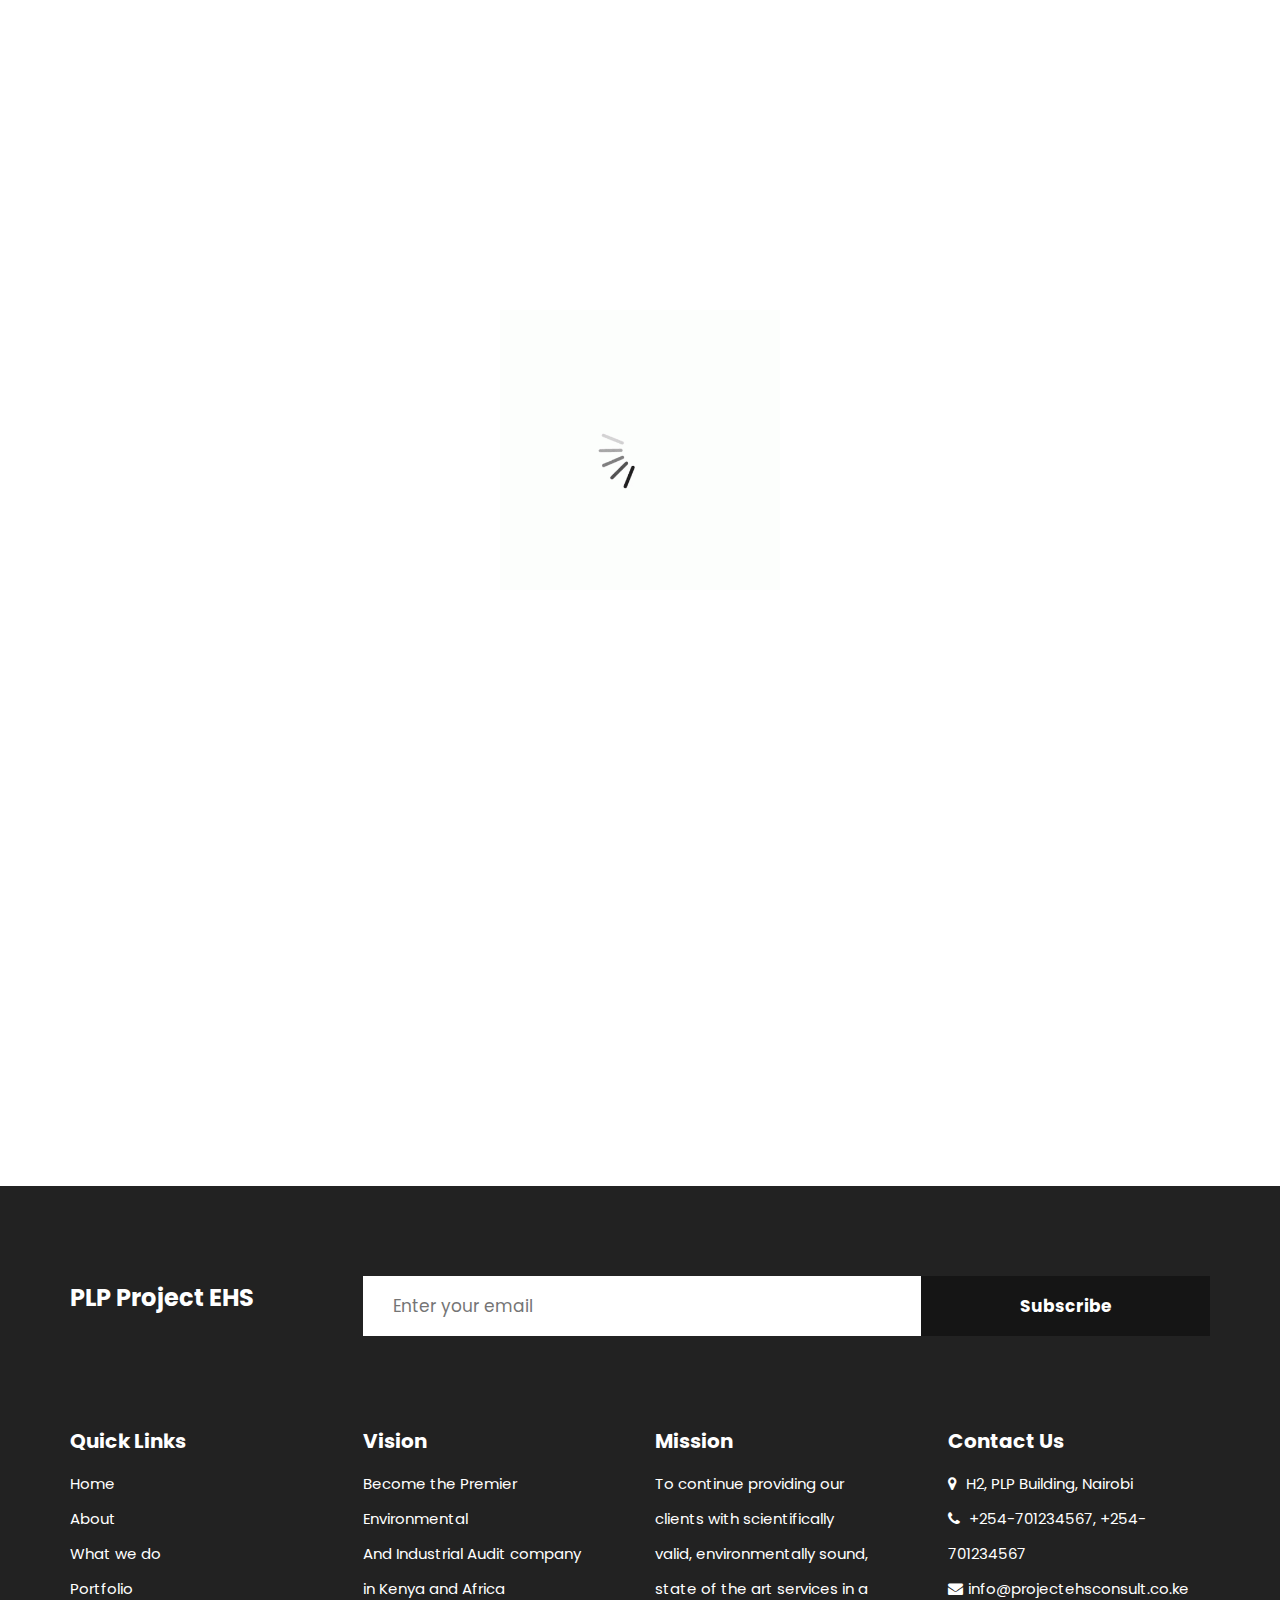
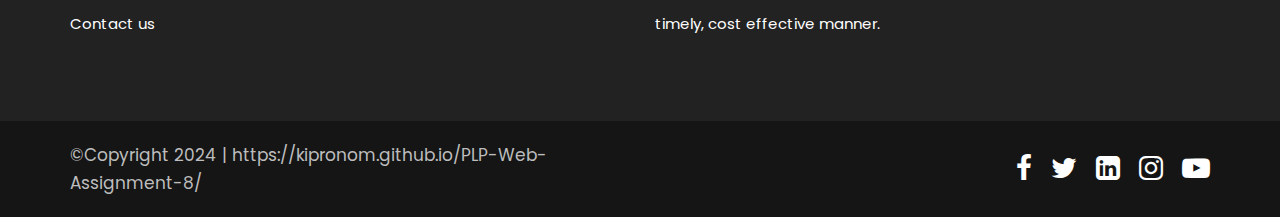
<file: about.html>
<!DOCTYPE html>
<html lang="en">
   <head>
      <!-- basic -->
      <meta charset="utf-8">
      <meta http-equiv="X-UA-Compatible" content="IE=edge">
      <!-- mobile metas -->
      <meta name="viewport" content="width=device-width, initial-scale=1">
      <meta name="viewport" content="initial-scale=1, maximum-scale=1">
      <!-- site metas -->
      <title>PLP Project EHS (Environmental, Health & Safety) | About Us</title>
      <!-- Favicon  -->
    <link rel="icon" href="images/favicon.ico">
      <meta name="keywords" content="">
      <meta name="description" content="">
      <meta name="author" content="">
      <!-- bootstrap css -->
      <link rel="stylesheet" href="css/bootstrap.min.css">
      <!-- style css -->
      <link rel="stylesheet" href="css/style.css">
      <!-- whatsapp -->
      <link rel="stylesheet" href="https://cdnjs.cloudflare.com/ajax/libs/font-awesome/6.2.1/css/all.min.css" integrity="sha512-MV7K8+y+gLIBoVD59lQIYicR65iaqukzvf/nwasF0nqhPay5w/9lJmVM2hMDcnK1OnMGCdVK+iQrJ7lzPJQd1w==" crossorigin="anonymous" referrerpolicy="no-referrer" />
      <!-- responsive-->
      <link rel="stylesheet" href="css/responsive.css">
      <!-- awesome fontfamily -->
      <link rel="stylesheet" href="https://cdnjs.cloudflare.com/ajax/libs/font-awesome/4.7.0/css/font-awesome.min.css">
      <!--[if lt IE 9]>
      <script src="https://oss.maxcdn.com/html5shiv/3.7.3/html5shiv.min.js"></script>
      <script src="https://oss.maxcdn.com/respond/1.4.2/respond.min.js"></script><![endif]-->
   </head>
   <!-- body -->
   <body class="main-layout inner_page">
      <!-- loader  -->
      <div class="loader_bg">
         <div class="loader"><img src="images/loading.gif" alt="" /></div>
      </div>
      <!-- end loader -->
      <!-- header -->
      <header>
         <div class="header">
            <div class="container-fluid">
               <div class="row d_flex">
                  <div class=" col-md-2 col-sm-3 col logo_section">
                     <div class="full">
                        <div class="center-desk">
                           <div class="logo">
                              <a href="index.html" class="logo-initials">PLP Project EHS</a>
                           </div>
                        </div>
                     </div>
                  </div>
                  <div class="col-md-8 col-sm-9">
                     <nav class="navigation navbar navbar-expand-md navbar-dark ">
                        <button class="navbar-toggler" type="button" data-toggle="collapse" data-target="#navbarsExample04" aria-controls="navbarsExample04" aria-expanded="false" aria-label="Toggle navigation">
                        <span class="navbar-toggler-icon"></span>
                        </button>
                        <div class="collapse navbar-collapse" id="navbarsExample04">
                           <ul class="navbar-nav mr-auto">
                              <li class="nav-item">
                                 <a class="nav-link" href="index.html">Home</a>
                              </li>
                              <li class="nav-item active">
                                 <a class="nav-link" href="about.html">About</a>
                              </li>
                              <li class="nav-item">
                                 <a class="nav-link" href="we_do.html">What we do</a>
                              </li>
                              <li class="nav-item">
                                 <a class="nav-link" href="portfolio.html">Portfolio </a>
                              </li>
                              <li class="nav-item">
                                 <a class="nav-link" href="contact.html">Contact Us</a>
                              </li>
                           </ul>
                        </div>
                     </nav>
                  </div>                  
               </div>
            </div>
         </div>
      </header>
      <!-- end header -->
      <!-- about -->
      <div class="about">
         <div class="container">
            <div class="row">
               <div class="col-md-12">
                  <div class="titlepage text_align_center">
                     <h2>About Company</h2>
                     <p>PLP Project EHS (Environmental, Health & Safety) is a company that offers integrated environmental and occupational 
                        Safety and health solutions in East Africa. Our team includes a team of 
                        scientists and engineers whose expertise ensures that clients receive the 
                        best possible services, across all projects we undertake. Since its inception 
                        in 2006, PLP Project EHS (Environmental, Health & Safety) has consistently provided high quality environmental services 
                        to a growing list of clients. As a leading environment audit company, the 
                        high quality of PLP Project EHS (Environmental, Health & Safety)’s work is evidenced by a steady flow of repeat business. 
                        Our clients continue to entrust IEM with increasingly complex and 
                        challenging projects. </p>
                  </div>
               </div>
            </div>
         </div>
      </div>
      <!-- end about -->
      <!-- footer -->
      <footer>
         <div class="footer">
            <div class="container">
               <div class="row">
                  <div class="col-md-3">
                     <a href="index.html" class="logo-initials">PLP Project EHS</a>
                  </div>
                  <div class="col-md-9">
                     <form class="newslatter_form">
                        <input class="ente" placeholder="Enter your email" type="text" name="Enter your email">
                        <button class="subs_btn">Subscribe</button>
                     </form>
                  </div>
                  <div class="col-md-3 col-sm-6"
                  >
                     <div class="Informa helpful">
                        <h3>Quick Links</h3>
                        <ul>
                           <li><a href="index.html">Home</a></li>
                           <li><a href="about.html">About</a></li>
                           <li><a href="we_do.html">What we do</a></li>
                           <li><a href="portfolio.html">Portfolio</a></li>
                           <li><a href="contact.html">Contact us</a></li>
                        </ul>
                     </div>
                  </div>
                  <div class="col-md-3 col-sm-6">
                     <div class="Informa">
                        <h3>Vision</h3>
                        <ul>
                           <li>Become the Premier Environmental 
                           </li>
                           <li>And Industrial Audit company 
                           </li>
                           <li>in Kenya and Africa                          
                           </li>
                        </ul>
                     </div>
                  </div>
                  <div class="col-md-3 col-sm-6">
                     <div class="Informa">
                        <h3>Mission</h3>
                        <ul>
                           <li>To continue providing our 
                           </li>
                           <li>clients with scientifically
                           </li>
                           <li>valid, environmentally sound,
                           </li>
                           <li>state of the art services in a
                           </li>
                           <li>timely, cost effective manner.
                           </li>
                        </ul>
                     </div>
                  </div>
                  <div class="col-md-3 col-sm-6">
                     <div class="Informa conta">
                        <h3>Contact Us</h3>
                        <ul>
                           <li> <a href="Javascript:void(0)" class="test"> <i class="fa fa-map-marker" aria-hidden="true"></i> H2, PLP Building, Nairobi
                              </a>
                           </li>
                           <li> <a href="Javascript:void(0)"><i class="fa fa-phone" aria-hidden="true"></i> +254-701234567, +254-701234567
                              </a>
                           </li>
                           <li> <a href="Javascript:void(0)"> <i class="fa fa-envelope" aria-hidden="true"></i>info@projectehsconsult.co.ke
                              </a>
                           </li>
                        </ul>
                     </div>
                  </div>
               </div>
            </div>
            <div class="copyright text_align_left">
               <div class="container">
                  <div class="row d_flex">
                     <div class="col-md-6">
                        <p>©Copyright 2024 | <a href="https://kipronom.github.io/PLP-Web-Assignment-8/">https://kipronom.github.io/PLP-Web-Assignment-8/</a></p>
                     </div>
                     <div class="col-md-6">
                        <ul class="social_icon text_align_center">
                           <li> <a href="Javascript:void(0)"><i class="fa fa-facebook-f"></i></a></li>
                           <li> <a href="Javascript:void(0)"><i class="fa fa-twitter"></i></a></li>
                           <li> <a href="Javascript:void(0)"><i class="fa fa-linkedin-square" aria-hidden="true"></i></a></li>
                           <li> <a href="Javascript:void(0)"><i class="fa fa-instagram" aria-hidden="true"></i></a></li>
                           <li> <a href="Javascript:void(0)"><i class="fa fa-youtube-play" aria-hidden="true"></i></a></li>
                        </ul>
                     </div>
                  </div>
               </div>
            </div>
         </div>
      </footer>
      <!-- end footer -->
      <!-- Javascript files-->
      <script src="js/jquery.min.js"></script>
      <script src="js/bootstrap.bundle.min.js"></script>
      <script src="js/jquery-3.0.0.min.js"></script>
      <script src="js/custom.js"></script>
      <a href="https:/wa.me/+254701234567"  target="_blank" class="whatsapp_float"><i
         class="fa-brands fa-whatsapp whatsapp-icon"></i></a>
   </body>
</html>
</file>
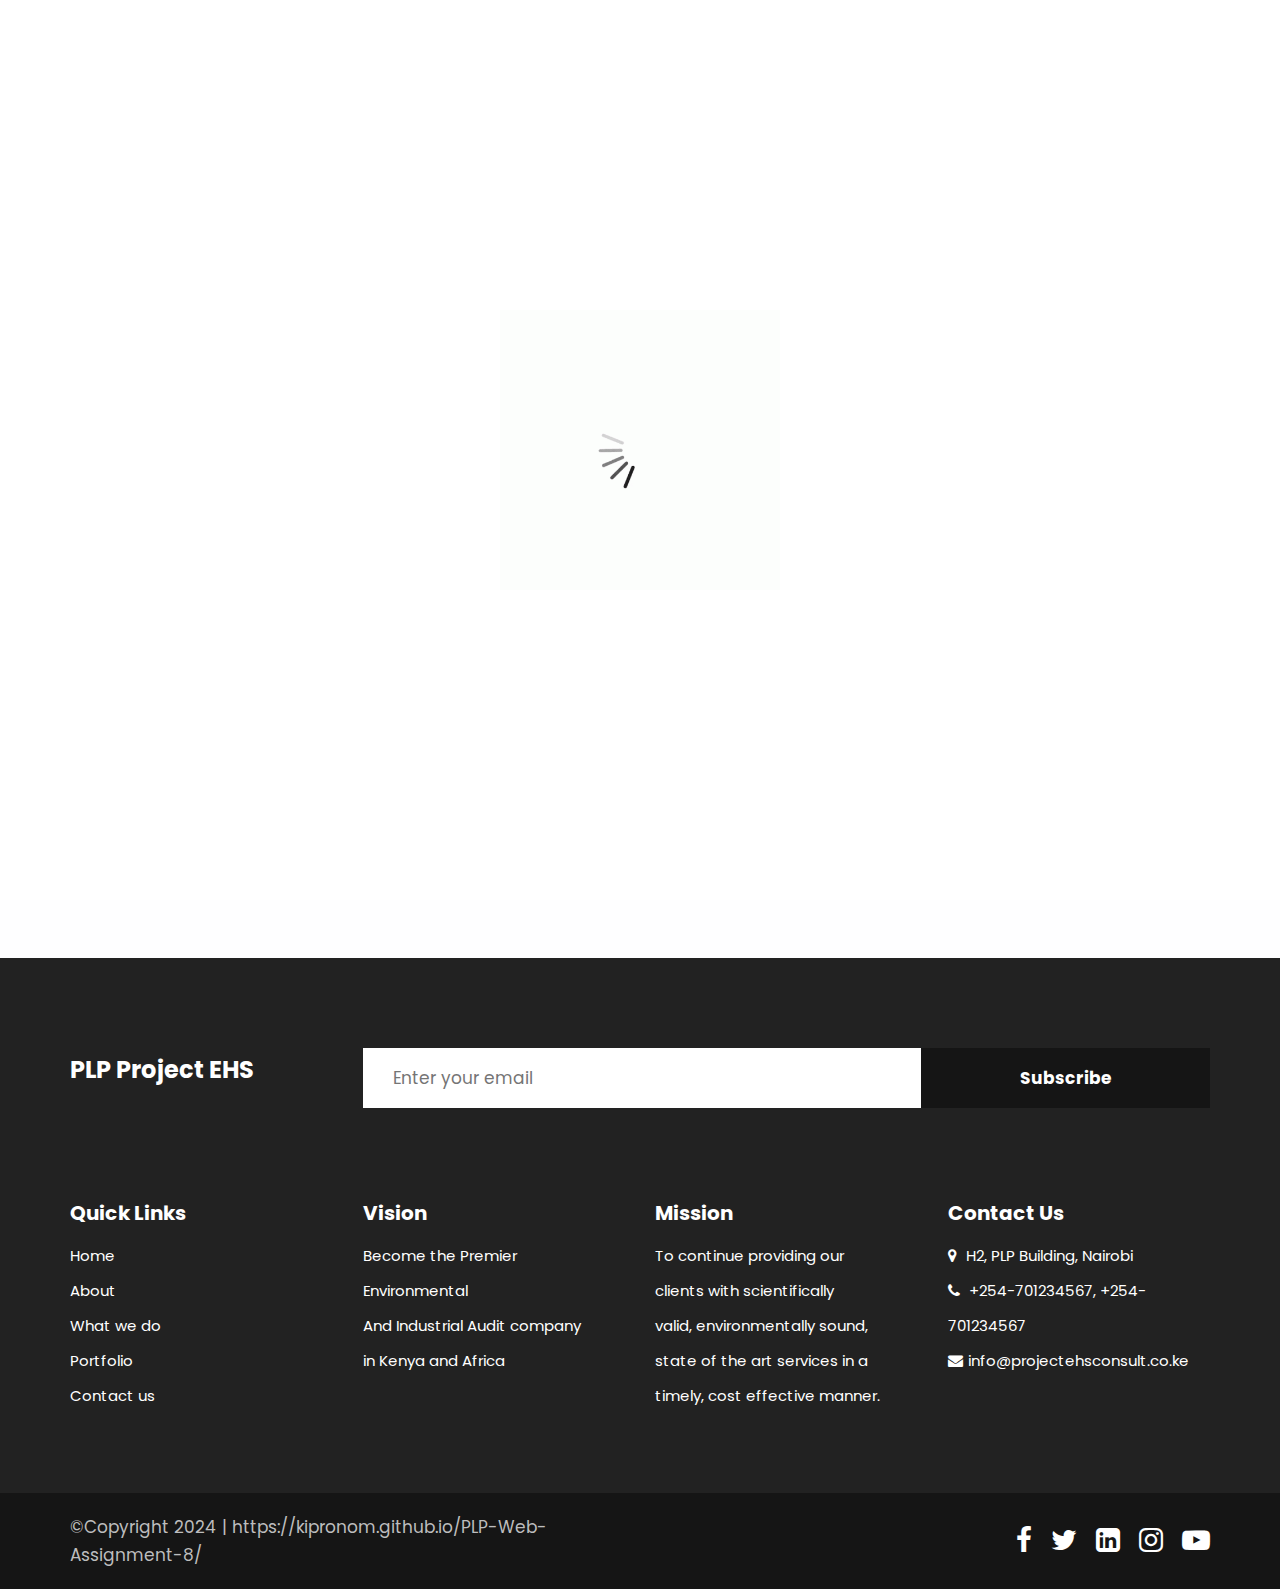
<file: contact.html>
<?php include 'mail.html'; ?>

<!DOCTYPE html>
<html lang="en">
   <head>
      <!-- basic -->
      <meta charset="utf-8">
      <meta http-equiv="X-UA-Compatible" content="IE=edge">
      <!-- mobile metas -->
      <meta name="viewport" content="width=device-width, initial-scale=1">
      <meta name="viewport" content="initial-scale=1, maximum-scale=1">
      <!-- site metas -->
      <title>PLP Project EHS (Environmental, Health & Safety) | Contact Us</title>
      <!-- Favicon  -->
    <link rel="icon" href="images/favicon.ico">
      <meta name="keywords" content="">
      <meta name="description" content="">
      <meta name="author" content="">
      <!-- bootstrap css -->
      <link rel="stylesheet" href="css/bootstrap.min.css">
      <!-- style css -->
      <link rel="stylesheet" href="css/style.css">
      <!-- whatsapp -->
      <link rel="stylesheet" href="https://cdnjs.cloudflare.com/ajax/libs/font-awesome/6.2.1/css/all.min.css" integrity="sha512-MV7K8+y+gLIBoVD59lQIYicR65iaqukzvf/nwasF0nqhPay5w/9lJmVM2hMDcnK1OnMGCdVK+iQrJ7lzPJQd1w==" crossorigin="anonymous" referrerpolicy="no-referrer" />
      <!-- responsive-->
      <link rel="stylesheet" href="css/responsive.css">
      <!-- awesome fontfamily -->
      <link rel="stylesheet" href="https://cdnjs.cloudflare.com/ajax/libs/font-awesome/4.7.0/css/font-awesome.min.css">
      <!--[if lt IE 9]>
      <script src="https://oss.maxcdn.com/html5shiv/3.7.3/html5shiv.min.js"></script>
      <script src="https://oss.maxcdn.com/respond/1.4.2/respond.min.js"></script><![endif]-->
   </head>
   <!-- body -->
   <body class="main-layout inner_page">
      <!-- loader  -->
      <div class="loader_bg">
         <div class="loader"><img src="images/loading.gif" alt="" /></div>
      </div>
      <!-- end loader -->
      <!-- header -->
      <header>
         <div class="header">
            <div class="container-fluid">
               <div class="row d_flex">
                  <div class=" col-md-2 col-sm-3 col logo_section">
                     <div class="full">
                        <div class="center-desk">
                           <div class="logo">
                              <a href="index.html" class="logo-initials">PLP Project EHS</a>
                           </div>
                        </div>
                     </div>
                  </div>
                  <div class="col-md-8 col-sm-9">
                     <nav class="navigation navbar navbar-expand-md navbar-dark ">
                        <button class="navbar-toggler" type="button" data-toggle="collapse" data-target="#navbarsExample04" aria-controls="navbarsExample04" aria-expanded="false" aria-label="Toggle navigation">
                        <span class="navbar-toggler-icon"></span>
                        </button>
                        <div class="collapse navbar-collapse" id="navbarsExample04">
                           <ul class="navbar-nav mr-auto">
                              <li class="nav-item">
                                 <a class="nav-link" href="index.html">Home</a>
                              </li>
                              <li class="nav-item">
                                 <a class="nav-link" href="about.html">About</a>
                              </li>
                              <li class="nav-item">
                                 <a class="nav-link" href="we_do.html">What we do</a>
                              </li>
                              <li class="nav-item">
                                 <a class="nav-link" href="portfolio.html">Portfolio </a>
                              </li>
                              <li class="nav-item active">
                                 <a class="nav-link" href="contact.html">Contact Us</a>
                              </li>
                           </ul>
                        </div>
                     </nav>
                  </div>                  
               </div>
            </div>
         </div>
      </header>
      <!-- end header -->
      <!-- contact -->
      <div class="contact">
         <div class="container">
            <div class="row ">
               <div class="col-md-8 offset-md-2">
                  <div class="titlepage text_align_left">
                     <h2>Get In Touch</h2>
                  </div>
                  <form id="request" class="main_form" method="post" onsubmit="SubmitEmailMessageFunc(event)">
                     <div class="row">
                        <div class="col-md-12">
                           <input class="contactus" placeholder="Name" type="type" name="name" id="name"> 
                        </div>
                        <div class="col-md-12">
                           <input class="contactus" placeholder="Phone Number" type="type" name="phone" id="phone">                          
                        </div>
                        <div class="col-md-12">
                           <input class="contactus" placeholder="Email" type="type" name="email" id="email">                          
                        </div>
                        <div class="col-md-12">
                           <textarea class="textarea" placeholder="Message" type="type" name="message" id="message"></textarea>
                        </div>
                        <div class="col-md-12">
                           <button type="submit" name="submit" class="send_btn">Send Now</button>
                        </div>
                     </div>
                  </form>
               </div>
            </div>
         </div>
      </div>
      <!-- contact -->
      <!-- footer -->
      <footer>
         <div class="footer">
            <div class="container">
               <div class="row">
                  <div class="col-md-3">
                     <a href="index.html" class="logo-initials">PLP Project EHS</a>
                  </div>
                  <div class="col-md-9">
                     <form class="newslatter_form">
                        <input class="ente" placeholder="Enter your email" type="text" name="Enter your email">
                        <button class="subs_btn">Subscribe</button>
                     </form>
                  </div>
                  <div class="col-md-3 col-sm-6"
                  >
                     <div class="Informa helpful">
                        <h3>Quick Links</h3>
                        <ul>
                           <li><a href="index.html">Home</a></li>
                           <li><a href="about.html">About</a></li>
                           <li><a href="we_do.html">What we do</a></li>
                           <li><a href="portfolio.html">Portfolio</a></li>
                           <li><a href="contact.html">Contact us</a></li>
                        </ul>
                     </div>
                  </div>
                  <div class="col-md-3 col-sm-6">
                     <div class="Informa">
                        <h3>Vision</h3>
                        <ul>
                           <li>Become the Premier Environmental 
                           </li>
                           <li>And Industrial Audit company 
                           </li>
                           <li>in Kenya and Africa                          
                           </li>
                        </ul>
                     </div>
                  </div>
                  <div class="col-md-3 col-sm-6">
                     <div class="Informa">
                        <h3>Mission</h3>
                        <ul>
                           <li>To continue providing our 
                           </li>
                           <li>clients with scientifically
                           </li>
                           <li>valid, environmentally sound,
                           </li>
                           <li>state of the art services in a
                           </li>
                           <li>timely, cost effective manner.
                           </li>
                        </ul>
                     </div>
                  </div>
                  <div class="col-md-3 col-sm-6">
                     <div class="Informa conta">
                        <h3>Contact Us</h3>
                        <ul>
                           <li> <a href="Javascript:void(0)" class="test"> <i class="fa fa-map-marker" aria-hidden="true"></i> H2, PLP Building, Nairobi
                              </a>
                           </li>
                           <li> <a href="Javascript:void(0)"><i class="fa fa-phone" aria-hidden="true"></i> +254-701234567, +254-701234567
                              </a>
                           </li>
                           <li> <a href="Javascript:void(0)"> <i class="fa fa-envelope" aria-hidden="true"></i>info@projectehsconsult.co.ke
                              </a>
                           </li>
                        </ul>
                     </div>
                  </div>
               </div>
            </div>
            <div class="copyright text_align_left">
               <div class="container">
                  <div class="row d_flex">
                     <div class="col-md-6">
                        <p>©Copyright 2024 | <a href="https://kipronom.github.io/PLP-Web-Assignment-8/">https://kipronom.github.io/PLP-Web-Assignment-8/</a></p>
                     </div>
                     <div class="col-md-6">
                        <ul class="social_icon text_align_center">
                           <li> <a href="Javascript:void(0)"><i class="fa fa-facebook-f"></i></a></li>
                           <li> <a href="Javascript:void(0)"><i class="fa fa-twitter"></i></a></li>
                           <li> <a href="Javascript:void(0)"><i class="fa fa-linkedin-square" aria-hidden="true"></i></a></li>
                           <li> <a href="Javascript:void(0)"><i class="fa fa-instagram" aria-hidden="true"></i></a></li>
                           <li> <a href="Javascript:void(0)"><i class="fa fa-youtube-play" aria-hidden="true"></i></a></li>
                        </ul>
                     </div>
                  </div>
               </div>
            </div>
         </div>
      </footer>
      <!-- end footer -->
      <!-- Javascript files-->
      <script src="js/jquery.min.js"></script>
      <script src="js/bootstrap.bundle.min.js"></script>
      <script src="js/jquery-3.0.0.min.js"></script>
      <script src="js/custom.js"></script>
      
    <!-- Form validation and submission -->
    <script>
        async function SubmitEmailMessageFunc(event) {
  event.preventDefault();

  let name = document.getElementById('name').value;
  let phone = document.getElementById('phone').value;
  let email = document.getElementById('email').value;
  let message = document.getElementById('message').value;

  // Validate fields
  if (name.trim() === '' || phone.trim() === '' || email.trim() === '' || message.trim() === '') {
    alert('Please fill in all required fields.');
    return;
  }

  let data = {
    name: name,
    phone: phone,    
    email: email,
    message: message,
    submit: true
  };

  try {
    let response = await fetch("mail.html", {
      method: "POST",
      headers: {
        "Content-Type": "application/json"
      },
      body: JSON.stringify(data)
    });

    if (response.ok) {
      let respText = await response.text();
      alert(respText);
      event.target.reset();
    } else {
      throw new Error("Request failed with status: " + response.status);
    }
  } catch (error) {
    console.error(error);
    alert("This to be configured to work with php mailer");
  }
}

</script>
      <a href="https:/wa.me/+254701234567"  target="_blank" class="whatsapp_float"><i
         class="fa-brands fa-whatsapp whatsapp-icon"></i></a>
   </body>
</html>
</file>
<file: css/style.css>
/*--------------------------------------------------------------------- 
File Name: style.css 
---------------------------------------------------------------------*/


/*--------------------------------------------------------------------- 
import Fonts 
---------------------------------------------------------------------*/

@import url('https://fonts.googleapis.com/css?family=Rajdhani:300,400,500,600,700');
@import url('https://fonts.googleapis.com/css?family=Poppins:100,100i,200,200i,300,300i,400,400i,500,500i,600,600i,700,700i,800,800i,900,900i');
@import url('https://fonts.googleapis.com/css?family=Raleway:100,100i,200,200i,300,300i,400,400i,500,500i,600,600i,700,700i,800,800i,900,900i');
@import url('https://fonts.googleapis.com/css?family=Open+Sans:400,600,600i,700,700i,800,800i&display=swap');

/*--------------------------------------------------------------------- import Files ---------------------------------------------------------------------*/

@import url(font-awesome.min.css);
@import url(owl.carousel.min.css);

/*--------------------------------------------------------------------- 
basic 
---------------------------------------------------------------------*/

body {
     color: #666666;
     font-size: 14px;
     font-family: 'Poppins', sans-serif;
     line-height: 1.80857;
     font-weight: normal;
}

a {
     color: #1f1f1f;
     text-decoration: none !important;
     outline: none !important;
     -webkit-transition: all .3s ease-in-out;
     -moz-transition: all .3s ease-in-out;
     -ms-transition: all .3s ease-in-out;
     -o-transition: all .3s ease-in-out;
     transition: all .3s ease-in-out;
}

h1,
h2,
h3,
h4,
h5,
h6 {
     letter-spacing: 0;
     font-weight: normal;
     position: relative;
     padding: 0;
     font-weight: normal;
     line-height: normal;
     color: #111111;
     margin: 0
}

h1 {
     font-size: 24px
}

h2 {
     font-size: 22px
}

h3 {
     font-size: 18px
}

h4 {
     font-size: 16px
}

h5 {
     font-size: 14px
}

h6 {
     font-size: 13px
}

*,
*::after,
*::before {
     -webkit-box-sizing: border-box;
     -moz-box-sizing: border-box;
     box-sizing: border-box;
}

h1 a,
h2 a,
h3 a,
h4 a,
h5 a,
h6 a {
     color: #212121;
     text-decoration: none!important;
     opacity: 1
}

button:focus {
     outline: none;
}

ul,
li,
ol {
     margin: 0px;
     padding: 0px;
     list-style: none;
}

p {
     margin: 0px;
     padding: 0;
     font-weight: 400;
     font-size: 17px;
     line-height: 28px;
}

a {
     color: #222222;
     text-decoration: none;
     outline: none !important;
}

a,
.btn {
     text-decoration: none !important;
     outline: none !important;
     -webkit-transition: all .3s ease-in-out;
     -moz-transition: all .3s ease-in-out;
     -ms-transition: all .3s ease-in-out;
     -o-transition: all .3s ease-in-out;
     transition: all .3s ease-in-out;
}

img {
     max-width: 100%;
     height: auto;
}


 :focus {
     outline: 0;
}
.logo-initials {
    color: rgb(255, 255, 255);
    font-size: 24px;
    font-weight: bold;
    font-family: 'Poppins', sans-serif;
    transform: skew(-5deg);
}
.btn-custom {
     margin-top: 20px;
     background-color: transparent !important;
     border: 2px solid #ddd;
     padding: 12px 40px;
     font-size: 16px;
}

.lead {
     font-size: 18px;
     line-height: 30px;
     color: #767676;
     margin: 0;
     padding: 0;
}

.form-control:focus {
     border-color: #ffffff !important;
     box-shadow: 0 0 0 .2rem rgba(255, 255, 255, .25);
}

.navbar-form input {
     border: none !important;
}

.badge {
     font-weight: 500;
}

blockquote {
     margin: 20px 0 20px;
     padding: 30px;
}

button {
     border: 0;
     margin: 0;
     padding: 0;
     cursor: pointer;
}

.full {
     width: 100%;
     float: left;
     margin: 0;
     padding: 0;
}

.titlepage {
     padding-bottom: 60px;
}

.titlepage::before {
     content: "";
     position: absolute;
     border: #fff solid 5px;
     border-width: 5px;
     width: 80px;
     z-index: 999;
     margin: 0 auto;
     left: 0;
     right: 0;
     top: 55px;
}

.titlepage h2 {
     font-size: 45px;
     font-weight: bold;
     line-height: 50px;
     color: #323232;
}

.read_more {
     display: inline-block;
     background: #6dcff6;
     color: #fff;
     max-width: 215px;
     height: 61px;
     line-height: 61px;
     width: 100%;
     font-size: 17px;
     text-align: center;
     font-weight: 500;
     transition: ease-in all 0.5s;
}

.read_more:hover {
     background: #0e0b01;
     color: #fff;
     transition: ease-in all 0.5s;
}

.img_responsive {
     max-width: 100%;
}

.text_align_center {
     text-align: center;
}

.text_align_left {
     text-align: left;
}

.text_align_right {
     text-align: right;
}

.d_flex {
     display: flex;
     align-items: center;
     flex-wrap: wrap;
}

.container {
     max-width: 1170px;
}


/*---------------------------- 
loader  
----------------------------*/

.loader_bg {
     position: fixed;
     z-index: 9999999;
     background: #fff;
     width: 100%;
     height: 100%;
}

.loader {
     height: 100%;
     width: 100%;
     position: absolute;
     left: 0;
     top: 0;
     display: flex;
     justify-content: center;
     align-items: center;
}

.loader img {
     width: 280px;
}


/*--------------------------------------------------------------------- 
header 
---------------------------------------------------------------------*/

.header {
     width: 100%;
     background: rgba(39, 43, 44, 0.87);
     height: 106px;
     padding: 37px 30px;
     position: absolute;
     z-index: 999;
     box-shadow: 3px 0 13px rgba(30, 30, 30, 0.90);
     
}


/*--------------------------------------------------------------------- 
menu section
---------------------------------------------------------------------*/

.navigation.navbar {
     float: right;
     padding: 0;
}

.navigation.navbar-dark .navbar-nav .nav-link {
     padding: 0px 30px;
     color: #fff;
     font-size: 17px;
     line-height: 20px;
     font-weight: 400;
}

.navigation.navbar-dark .navbar-nav .nav-link:focus,
.navigation.navbar-dark .navbar-nav .nav-link:hover {
     color: #fff;
}

.navigation.navbar-dark .navbar-nav .active>.nav-link,
.navigation.navbar-dark .navbar-nav .nav-link.active,
.navigation.navbar-dark .navbar-nav .nav-link.show,
.navigation.navbar-dark .navbar-nav .show>.nav-link {
     color: #fff;
}

.di_no {
     display: none;
}

ul.email {
     padding-top: 1px;
     display: flex;
     align-items: center;
     justify-content: flex-end;
     flex-wrap: wrap;
}

ul.email li {
     padding: 0px 35px;
}

ul.email li:nth-child(2) {
     padding-right: 0;
}

ul.email li a {
     font-size: 17px;
     color: #fff;
}

ul.email li i {
     color: #fff;
     font-size: 19px;
}


/** banner_main **/

#top_section {
     background-image: url('https://media.istockphoto.com/id/1389083255/photo/carbon-nautral-esg-concepts-green-leaf-inside-a-computer-circuit-board-growth-environmental.jpg?s=612x612&w=0&k=20&c=xbblxnIwNEtN6BEGCAwZWjHD62va8jqbF9ARw9Qouww=');
     background-size: cover;
     background-repeat: no-repeat;
     padding-top: 120px;
     position: relative;
     height: 100vh;
     background-position: center;
}
#myCarousel a.carousel-control-next,
#myCarousel a.carousel-control-prev {
     display: none;
}


.relative {
     position: inherit;
     bottom: 0;
     padding: 0;
}

.bluid {
     margin-top: 30px;
     font-family: 'Open Sans', sans-serif;
     text-align: left;
     
}

.banner_main .bluid h1 {
     color: #fff;
     font-size: 40px;
     line-height: 90px;
     font-weight: bold;
     padding-bottom: 10px;
}

.banner_main .bluid p {
     color: #fff;
     line-height: 25px;
     font-weight: 500;
     padding-bottom: 50px;
     font-size: 17px;
}

/** we_do **/

.we_do {
     background: #fff;
     padding: 90px 0 190px 0;
}

.we_do .titlepage::before {
     border: #2e2f34 solid 5px;
}

.we1_do {
     position: inherit;
     padding: 0;
}

#bo_ho:hover {
     border: #292a2c solid 1px;
     transition: ease-in all 0.5s;
}

.we_box {
     border: #e6e7e8 solid 1px;
     transition: ease-in all 0.5s;
     padding: 40px;
     margin-bottom: 26px;
}

.we_box h3 {
     color: #292929;
     font-size: 22px;
     font-weight: bold;
     line-height: 25px;
     text-transform: uppercase;
     padding-top: 25px;
}

.we_box h3 img {
     float: right;
}

.we_box p {
     color: #292929;
     padding-top: 25px;
     display: block;
     padding-bottom: 40px;
}

.we_box .read_more {
     max-width: 131px;
     height: 41px;
     line-height: 41px;
     margin: 0 auto;
     display: block;
     margin-right: 0;
     background: #464646;
}

#we1 .carousel-indicators {
     display: none;
}

#we1 a.carousel-control-next,
#we1 a.carousel-control-prev {
     background: #ffffff;
     width: 67px;
     height: 59px;
     top: 109%;
     opacity: 1;
     font-size: 33px;
     color: #000000;
     box-shadow: 3px 0 36px rgba(30, 30, 30, 0.2);
}

#we1 a.carousel-control-prev {
     left: 43%;
}

#we1 a.carousel-control-next {
     right: 43%;
}

#we1 a.carousel-control-next:focus,
#we1 a.carousel-control-next:hover,
#we1 a.carousel-control-prev:focus,
#we1 a.carousel-control-prev:hover {
     background: #464646;
     color: #fff;
     opacity: 1;
}


/** end we_do **/


/** about **/

.about {
     background: url('https://plus.unsplash.com/premium_photo-1682144432624-937392e7eb86?w=500&auto=format&fit=crop&q=60&ixlib=rb-4.1.0&ixid=M3wxMjA3fDB8MHxzZWFyY2h8Njd8fGVudmlyb25tZW50JTIwcmVndWxhdGlvbiUyMGNvbXBhbnl8ZW58MHx8MHx8fDA%3D');
     background-position: center;
     background-repeat: no-repeat;
     background-size: cover;
     height: 100vh;
     padding: 90px 0;
}

.about .titlepage::before {
     border: #fff solid 5px;
}

.about .titlepage {
     padding-bottom: 0;
     margin-bottom: 0px;
}

.about .titlepage h2 {
     color: #fff;
}

.about .titlepage p {
     line-height: 28px;
     padding-top: 20px;
     color: #fff;
     font-size: 17px;
}


/** end about **/


/** portfolio **/

.portfolio {
     padding-top: 90px;
     padding-bottom: 90px;
     background: #fff;
}

.portfolio .titlepage::before {
     right: inherit;
     border: #2e2f34 solid 5px;
     left: 15px;
}

.portfolio_main {
     margin-bottom: 30px;
     transition: ease-in all 0.5s;
}

.portfolio_main figure {
     margin: 0;
     position: relative;
     overflow: hidden;
}

#ho_nf:hover {
     box-shadow: 3px 0 20px rgba(30, 30, 30, 0.31);
     transition: ease-in all 0.5s;
}

#ho_nf:hover .portfolio_text {
     height: 240px;
     transition: ease-in all 0.5s;
     padding: 40px 40px;
}

#ho_nf:hover .li_icon {
     margin-top: -65px;
     transition: ease-in all 0.7s;
}

.portfolio_text {
     cursor: pointer;
     position: absolute;
     transition: ease-in all 0.5s;
     bottom: 0;
     height: 0;
     background: #fff;
     overflow: initial;
}

.li_icon {
     display: flex;
     transition: ease-in all 0.7s;
     z-index: 99999999999999999999999;
     position: absolute;
}

.li_icon a {
     background: #fff;
     width: 60px;
     height: 60px;
     border-radius: 50px;
     display: flex;
     align-items: center;
     justify-content: center;
     color: #3a404e;
     box-shadow: 3px 0 9px rgba(30, 30, 30, 0.09);
}

.li_icon a:hover {
     background: #0f1012;
     color: #fff;
}

.portfolio_text h3 {
     color: #0c0c0d;
     font-size: 24px;
     line-height: 30px;
     font-weight: bold;
     padding-bottom: 15px;
}

.portfolio_text p {
     color: #031330;
     font-size: 15px;
     line-height: 30px;
     padding-bottom: 15px;
}

.portfolio .read_more {
     margin: 0 auto;
     display: block;
     background: #252525;
     margin-top: 30px;
}

.portfolio .read_more:hover {
     background: #464646c7;
}


/* end portfolio */


/* choose */

.chose {
     padding: 90px 0 60px 0;
     background: #323232;
}

.chose .titlepage::before {
     right: inherit;
     left: 15px;
}

.chose .titlepage h2 {
     color: #fff;
}

.chose.chose .titlepage p {
     color: #fff;
     padding-top: 15px;
}

.chose_box {
     margin-bottom: 25px;
}

.chose_box h3 {
     padding-top: 15px;
     color: #fff;
     font-weight: bold;
     font-size: 25px;
     line-height: 30px;
}

.chose_box strong {
     display: block;
     color: #fff;
     font-weight: bold;
     font-size: 45px;
     line-height: 50px;
     padding-bottom: 20px;
}

.chose_box .read_more {
     background: #fff;
     color: #323232;
     max-width: 170px;
     line-height: 45px;
     height: 45px;
}

.chose_box .read_more:hover {
     background: #0e0b01;
     color: #fff;
}


/** end chose **/


/** Clients**/
.clients .titlepage::before {
     border: #2e2f34 solid 5px;
}
.clients {
padding: 60px 0 35px 0;
}

.clients .container{
     max-width: 1000px;
}

.container .clients-box {
     display: flex;
     flex-direction: row;
     justify-content: space-between;
    
 }
 .container .clients-box .dream {
     display: flex;
     flex-direction: column;
     width: 32.5%;
 
 }
 .container .clients-box .dream img{
     width: 100%;
     padding-bottom: 15px;
     border-radius: 5px;
 
 }
  
 @media only screen and (max-width: 769px){
     .container .clients-box {
         flex-direction: row;
               
     }
     .container .clients-box .dream {
          width: 100%;
     
     }
 
 }
/** end Clients **/

/** contact section **/

.contact {
     background: #fefeff;
     padding: 90px 0;
}

.contact .titlepage::before {
     right: inherit;
     border: #2e2f34 solid 5px;
     left: 15px;
}

.main_form .contactus {
     border: #d2d2d3 solid 1px;
     padding: 0 15px;
     margin-bottom: 25px;
     width: 100%;
     height: 71px;
     background: #fff;
     color: #888888;
     font-size: 16px;
     font-weight: normal;
}

.main_form .textarea {
     border: #d2d2d3 solid 1px;
     margin-bottom: 25px;
     width: 100%;
     background: #fff;
     color: #888888;
     font-size: 18px;
     font-weight: normal;
     padding: 57px 15px 0 15px;
     border-radius: 0;
     height: 150px;
}

.main_form .send_btn {
     font-size: 17px;
     transition: ease-in all 0.5s;
     background-color: #323232;
     text-transform: uppercase;
     color: #fff;
     padding: 25px 0px;
     max-width: 200px;
     width: 100%;
     display: block;
     margin-top: 10px !important;
     font-weight: bold;
}

.main_form .send_btn:hover {
     background-color: #464646c7;
     transition: ease-in all 0.5s;
     color: #fff;
}

#request *::placeholder {
     color: #888888;
     opacity: 1;
}


/** end contact section **/


/** testimonial **/

.posi_in {
     position: inherit;
     padding: 0;
}

.clientsl_text {
     margin-top: 90px;
     box-shadow: 0px 0 11px rgba(30, 30, 30, 0.07);
     padding: 40px;
     margin-bottom: 26px;
}

.clientsl_text i img {
     margin-top: -89px;
     display: block;
     margin-right: 20px;
     float: left;
}

.clientsl_text h3 {
     margin-top: -11px;
     color: #000b0a;
     font-size: 23px;
     font-weight: bold;
     line-height: 20px;
     text-align: left;
}

.clientsl_text h3 img {
     float: right;
}

.clientsl_text p {
     color: #757575;
     padding-top: 62px;
     display: block;
}

#clientsl .carousel-indicators {
     display: none;
}

#clientsl a.carousel-control-next,
#clientsl a.carousel-control-prev {
     background: #ffffff;
     width: 67px;
     height: 59px;
     top: 105%;
     opacity: 1;
     font-size: 33px;
     color: #000000;
     box-shadow: 3px 0 36px rgba(30, 30, 30, 0.2);
}

#clientsl a.carousel-control-prev {
     left: 37%;
}

#clientsl a.carousel-control-next {
     right: 37%;
}

#clientsl a.carousel-control-next:focus,
#clientsl a.carousel-control-next:hover,
#clientsl a.carousel-control-prev:focus,
#clientsl a.carousel-control-prev:hover {
     background: #252525;
     color: #fff;
     opacity: 1;
}


/** end testimonial **/

/** partners**/
.partners .titlepage::before {
     border: #2e2f34 solid 5px;
}
.partners {
padding: 60px 0 35px 0;
}
.partners .container{
     max-width: 1000px;
     
}
.partners .containerr{
     max-width: 1500px;
     padding: 10px;
     
}
/** end partners **/

/** footer **/

.footer {
     background: #222222;
     padding-top: 90px
}

.newslatter_form {
     display: flex;
     align-items: center;
     margin-bottom: 70px;
}

.ente {
     color: #000;
     border: inherit;
     padding: 0 30px;
     height: 60px;
     width: 100%;
     font-size: 17px;
}

.subs_btn {
     max-width: 289px;
     display: inline-block;
     background: #151515;
     height: 60px;
     width: 100%;
     color: #fff;
     font-size: 17px;
     font-weight: bold;
     transition: ease-in all 0.5s;
}

.subs_btn:hover {
     background: #fff;
     color: #151515;
     transition: ease-in all 0.5s;
}

.Informa h3 {
     color: #ffffff;
     font-size: 20px;
     font-weight: bold;
     line-height: 20px;
     margin-bottom: 15px;
     margin-top: 25px;
     
}

.Informa li {
     font-size: 15px;
     line-height: 35px;
     color: #ffffff;
}

.Informa li a:hover {
     color: #bdbdbe;
}

.helpful ul li a {
     color: #fff;
     font-size: 15px;
     line-height: 30px;
}

.helpful ul li a:hover {
     color: #bdbdbe;
}

ul.social_icon {
     float: right;
}

ul.social_icon li {
     display: inline-block;
     padding-right: 15px;
}

ul.social_icon li:last-child {
     padding-right: 0;
}

ul.social_icon li a {
     color: #fff;
     display: inline-block;
     text-align: center;
     line-height: 33px;
     font-size: 28px;
     font-weight: bold;
}

ul.social_icon li a:hover {
     color: #bdbdbe;
     transform: rotate(360deg);
     transition: ease-in all 0.7s;
}

.conta ul li a {
     color: #ffffff;
}

.conta ul li a i {
     padding-right: 5px;
}

.copyright {
     background: #151515;
     margin-top: 80px;
     padding: 20px 0px;
}

.copyright p {
     color: #bdbdbe;
     font-weight: 400;
}

.copyright a {
     color: #bdbdbe;
}

.copyright a:hover {
     color: #fff;
}

.whatsapp_float {
     position: fixed;
     width: 60px;
     height: 60px;
     bottom: 40px;
     right: 40px;
     background-color: #25d366;
     color: #fff;
     border-radius: 50px;
     text-align: center;
     font-size: 30px;
     box-shadow: 2px 2px 3px #999;
     z-index: 100;
   }
   .whatsapp-icon {
     margin-top: 16px;
   }
  
   /* for mobile */
   @media screen and (max-width: 767px){
     .whatsapp-icon {
       margin-top: 10px;
     }
     .whatsapp_float {
       width: 40px;
       height: 40px;
       bottom: 20px;
       right: 10px;
       font-size: 22px;
     }
   }
   
/** end footer **/


/*- - ener page css--*/

.inner_page .header {
     box-shadow: 0 -3px 20px 0px #717171;
     position: inherit;
   
}

.inner_page .about {
     margin: 90px 0;
}

/*-- read more--*/

.post-details-title-area {
     position: relative;
     z-index: 1;
     height: 500px;
     padding: 35px 4%;
     background-color: #f0f4f8;
     margin: 0 20px 20px; }
     @media only screen and (max-width: 767px) {
       .post-details-title-area {
         height: 300px; } }
     .post-details-title-area .post-content .post-title {
       display: block;
       color: #ffffff;
       font-size: 72px;
       line-height: 1.1;
       margin-bottom: 15px;
       font-weight: 700; }
       @media only screen and (min-width: 992px) and (max-width: 1199px) {
         .post-details-title-area .post-content .post-title {
           font-size: 48px; } }
       @media only screen and (min-width: 768px) and (max-width: 991px) {
         .post-details-title-area .post-content .post-title {
           font-size: 42px; } }
       @media only screen and (max-width: 767px) {
         .post-details-title-area .post-content .post-title {
           font-size: 24px; } }
     .post-details-title-area .post-content p {
       color: #ffffff;
       font-size: 15px; }
   
   
   .post-details-content {
     position: relative;
     z-index: 1; }
     .post-details-content p {
       margin-bottom: 30px; }

       .post-details-content h3 {
          color: #292929;
          font-size: 22px;
          font-weight: bold;
          line-height: 25px;
          padding-top: 25px;
     }
     .post-details-content h4 {
          color: #292929;
          font-size: 17px;
          font-weight: bold;
          line-height: 25px;
          padding-top: 25px;
     }
</file>
<file: css/responsive.css>
/*--------------------------------------------------------------------- 
File Name: responsive.css 
---------------------------------------------------------------------*/

@media (min-width: 1200px) and (max-width: 1320px) {
    ul.email li {
        padding: 0px 31px;
    }
     #top_section {
        height: 700px;
    }
}

@media (min-width: 992px) and (max-width: 1199px) {
    .navigation.navbar-dark .navbar-nav .nav-link {
        padding: 0px 21px;
    }
    ul.email li {
        padding: 0px 19px;
    }
    #top_section {
        padding-top: 164px;
        height: 700px;
    }
    #we1 a.carousel-control-prev {
        left: 42%;
    }
    #clientsl a.carousel-control-prev {
        left: 33%;
    }
}

@media (min-width: 768px) and (max-width: 991px) {
    .navigation.navbar-dark .navbar-nav .nav-link {
        padding: 0px 7px;
    }
    ul.email li {
        padding: 0px 8px;
    }
    #top_section {
        padding-top: 150px;
        height: 600px;
    }
    .banner_main .bluid h1 {
        font-size: 62px;
        line-height: 71px;
    }
    .titlepage h2 {
        font-size: 37px;
        line-height: 41px;
    }
    #we1 a.carousel-control-prev {
        left: 38%;
    }
    .we_box {
        padding: 15px;
    }
    .clientsl_text {
        padding: 25px;
    }
    #clientsl a.carousel-control-next,
    #clientsl a.carousel-control-prev {
        top: 98%;
    }
    #clientsl a.carousel-control-prev {
        left: 34%;
    }
    #clientsl a.carousel-control-next {
        right: 26%;
    }
    .Informa li {
        font-size: 14px;
        line-height: 30px;
    }
}

@media (min-width: 576px) and (max-width: 767px) {
    #top_section {
        padding-top: 150px;
        height: 700px;
    }
    .d_none {
        display: none;
    }
    .logo {
        text-align: left;
        display: block;
    }
    .banner_main .bluid h1 {
        font-size: 84px;
        line-height: 109px;
    }
    #we1 a.carousel-control-next,
    #we1 a.carousel-control-prev {
        top: 103%;
    }
    #we1 a.carousel-control-prev {
        left: 37%;
    }
    #we1 a.carousel-control-next {
        right: 37%;
    }
    .main_form .send_btn {
        margin-bottom: 40px;
    }
    .newslatter_form {
        margin-top: 50px;
    }
    .navigation.navbar {
        float: right;
        display: inherit !important;
        padding: 0;
        width: 100%;
    }
    .navigation .navbar-collapse {
        background: #2b2b2b;
        padding: 20px;
        margin-top: 66px;
        position: absolute;
        width: 100%;
        z-index: 999;
    }
    .navigation.navbar-dark .navbar-nav .nav-link {
        padding: 10px 0;
        color: #fff;
        text-align: left;
    }
    .navigation.navbar-dark .navbar-toggler {
        border: inherit;
        float: right;
        padding: 0;
        width: 100%;
        outline: inherit;
        margin-top: 0px;
    }
    .navigation.navbar-dark .navbar-toggler-icon {
        background: url(../images/menu_btn.png);
        background-repeat: no-repeat;
        width: 48px;
        float: right;
    }
}

@media (max-width: 575px) {
    .header {
        padding: 37px 0px;
    }
    .d_none {
        display: none !important;
    }
    .logo {
        display: block;
        float: left;
    }
    .bluid {
        margin-top: 23px
    }
    .banner_main .bluid h1 {
        font-size: 50px;
        line-height: 59px;
    }
    #top_section {
        height: 678px;
    }
    .banner_main .bluid .read_more {
        margin-right: 0px;
        margin-bottom: 10px;
    }
    #we1 a.carousel-control-next {
        right: 26%;
    }
    #we1 a.carousel-control-prev {
        left: 25%;
    }
    #we1 a.carousel-control-next,
    #we1 a.carousel-control-prev {
        top: 101%;
    }
    .titlepage h2 {
        font-size: 24px;
        line-height: 54px;
    }
    #ho_nf:hover .portfolio_text {
        height: 135px;
        padding: 29px 14px;
    }
    .portfolio_text p {
        font-size: 12px;
        line-height: 18px;
    }
    .main_form .send_btn {
        margin-bottom: 40px;
    }
    #clientsl a.carousel-control-next,
    #clientsl a.carousel-control-prev {
        top: 100%;
    }
    #clientsl a.carousel-control-next {
        right: 25%;
    }
    #clientsl a.carousel-control-prev {
        left: 25%;
    }
    .clientsl_text i img {
        float: inherit;
    }
    .clientsl_text h3 {
        margin-top: 11px;
    }
    .newslatter_form {
        display: inherit;
        margin-top: 40px;
    }
    .subs_btn {
        margin-left: 0;
        max-width: 223px;
        margin-top: 30px;
    }
    .copyright p {
        text-align: center;
    }
    ul.social_icon {
        float: inherit;
        margin-top: 20px;
    }
    .navigation.navbar {
        float: right;
        display: inherit !important;
        padding: 0;
        width: 100%;
        margin-top: -27px;
    }
    .navigation .navbar-collapse {
        background: #2b2b2b;
        padding: 20px;
        margin-top: 65px;
        position: absolute;
        width: 100%;
        z-index: 999;
    }
    .navigation.navbar-dark .navbar-nav .nav-link {
        padding: 10px 0;
        color: #fff;
        text-align: left;
    }
    .navigation.navbar-dark .navbar-toggler {
        float: right;
        border: inherit;
        margin-top: 1px;
        padding: 0;
        outline: inherit;
    }
    .navigation.navbar-dark .navbar-toggler-icon {
        background: url(../images/menu_btn.png);
        background-repeat: no-repeat;
        width: 48px;
    }
}
</file>
